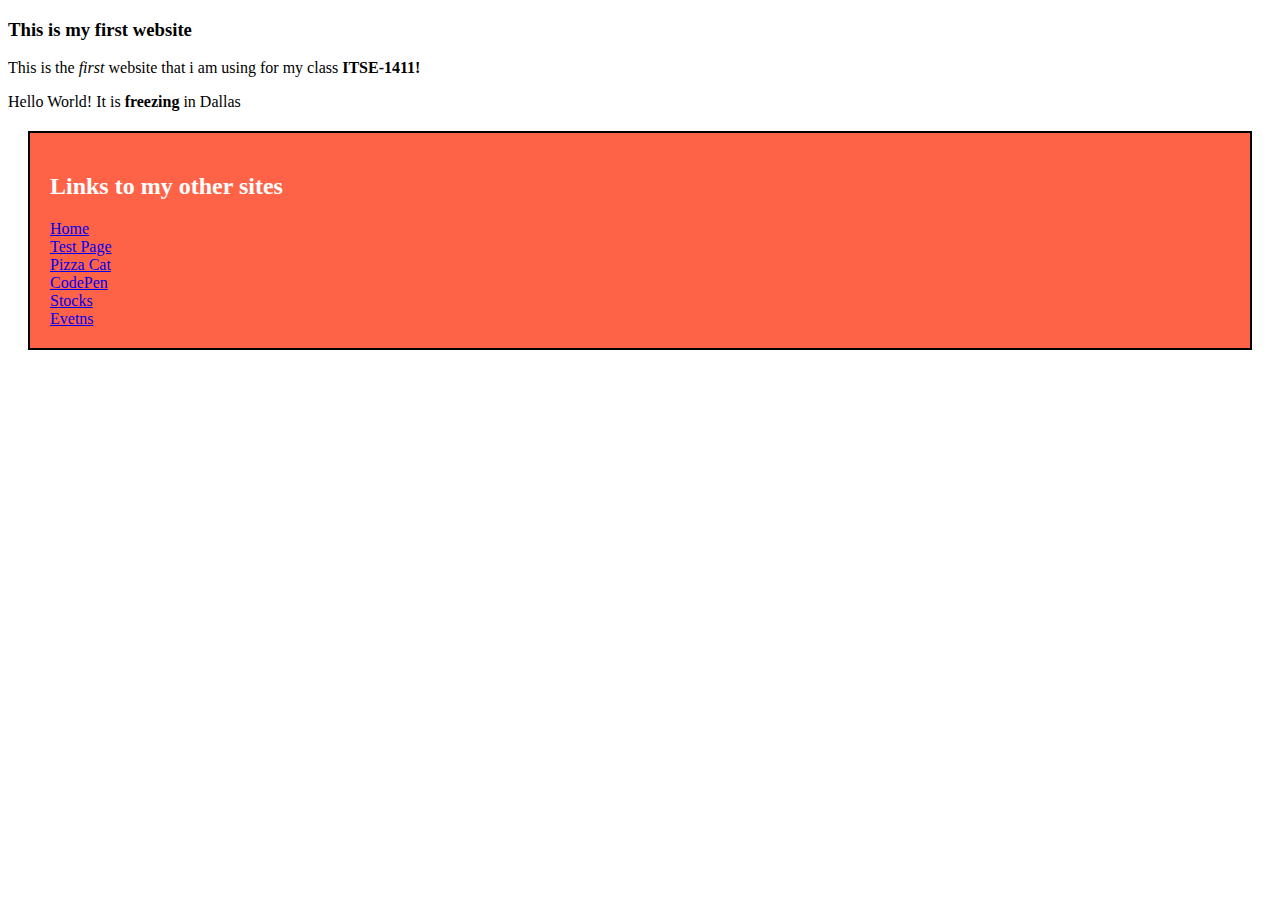
<file: index.html>
<!DOCTYPE html>
<html>
<head>
<style>
  footer {
  background-color: tomato;
  color: white;
  border: 2px solid black;
  margin: 20px;
  padding: 20px;
}
  </style>
</head>

<body>   
<h3> This is my first website</h3>
  <p> This is the <em>first</em> website that i am using for my class <b>ITSE-1411!</b></p>
  <p> Hello World! It is <b>freezing</b> in Dallas</p>
</body>

<footer>
  <h2>Links to my other sites</h2>
  <a href="https://deuskira.github.io/">Home</a><br>
  <a href="https://deuskira.github.io/week02/coding101.html">Test Page</a><br>
  <a href="https://deuskira.github.io/week02/index.html">Pizza Cat</a><br>
  <a href="https://codepen.io/your-work/">CodePen</a><br>
  <a href="https://deuskira.github.io/week05/StockVariables.html">Stocks</a><br>
  <a href="https://deuskira.github.io/week05/evetns.html">Evetns</a>
</footer> 
</html>
</file>
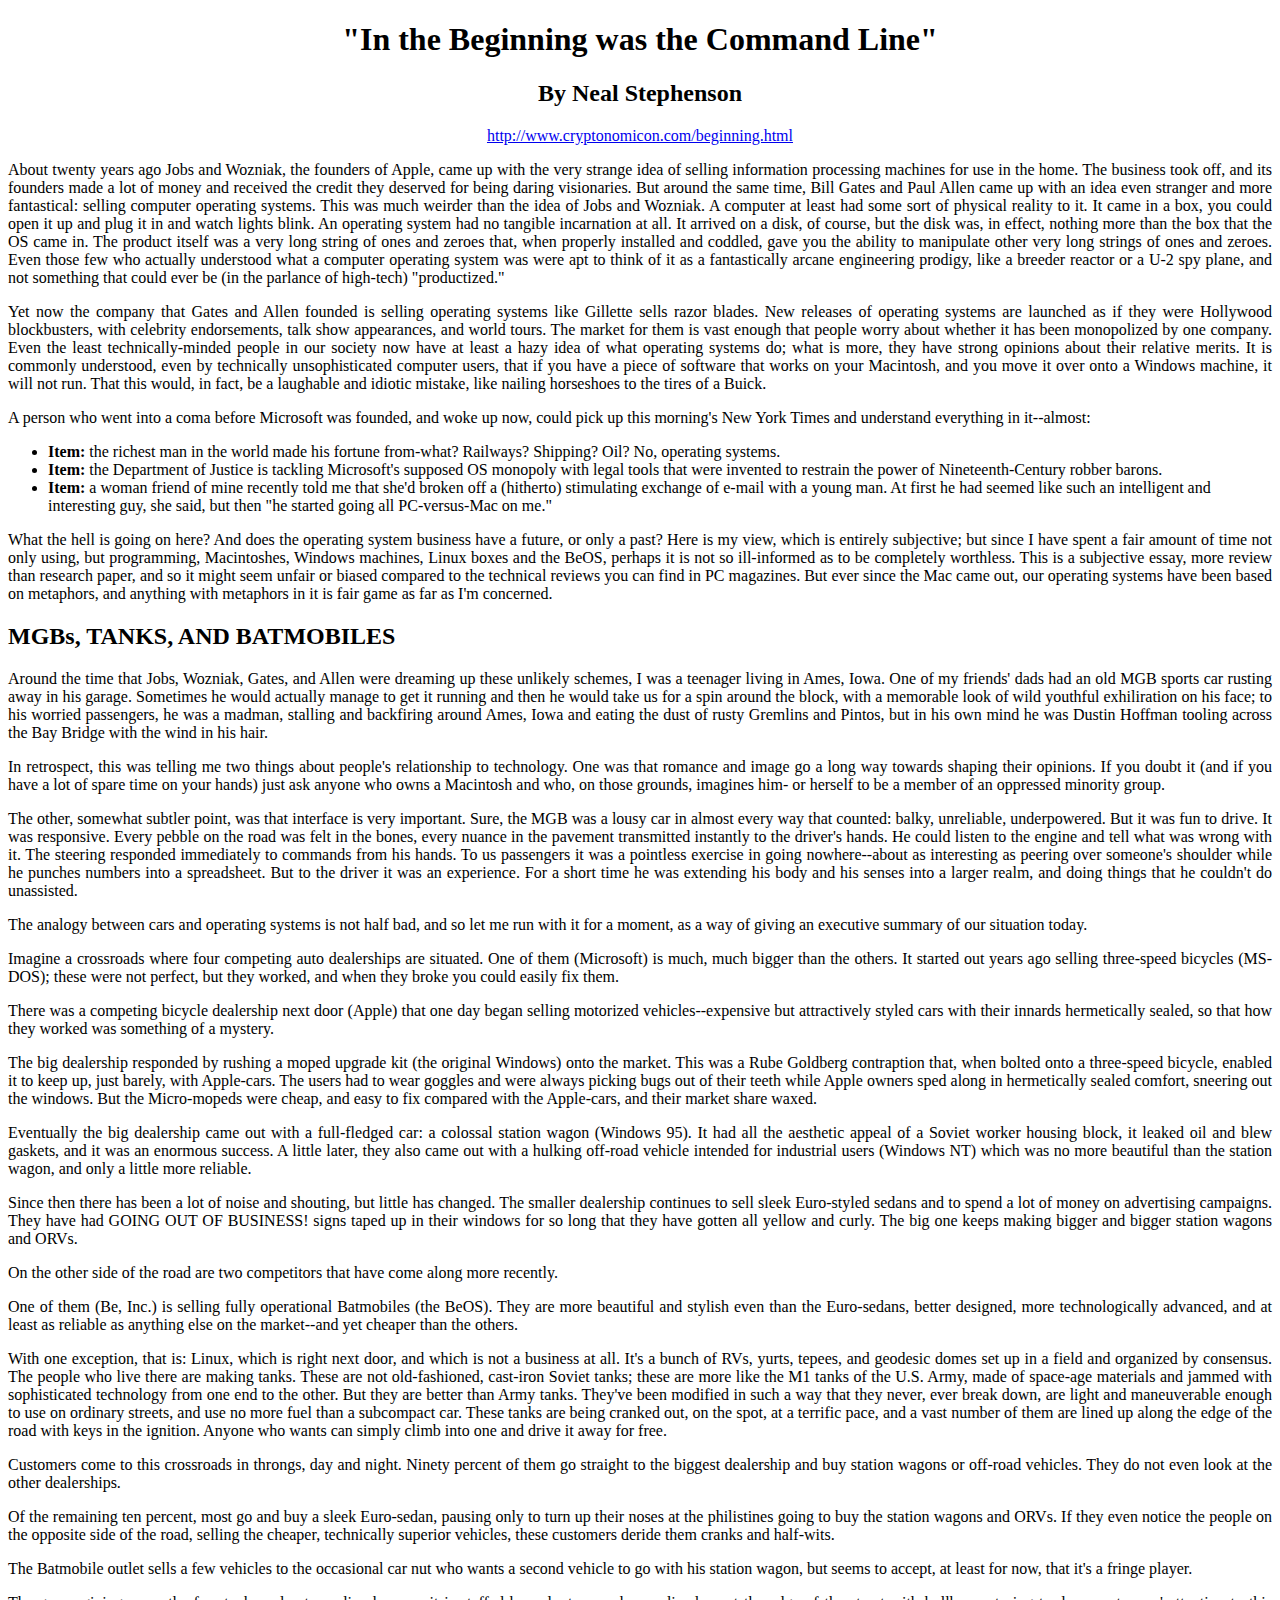
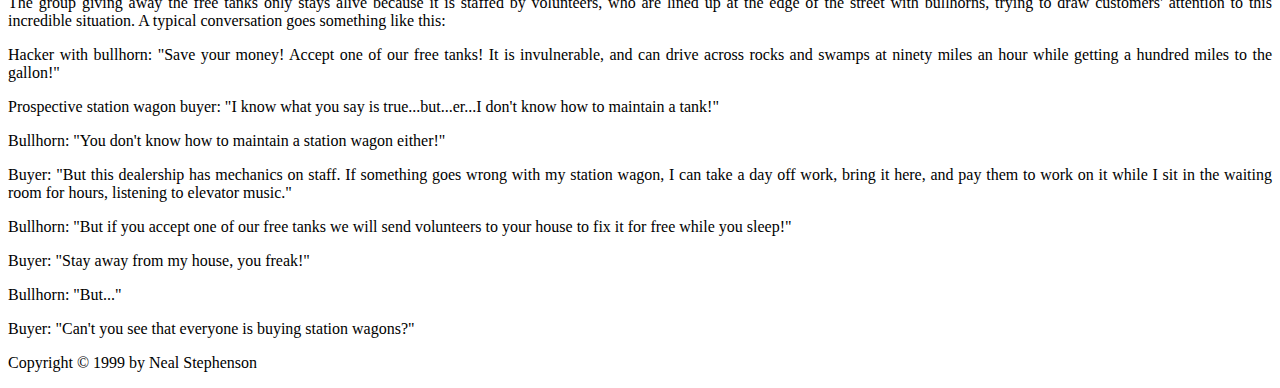
<file: weej01/index.html>
<!DOCTYPE html>
<html>
<head>
<style>

p{
  text-align: justify;
}
</style>
</head>
<body>
  
<center><h1>"In the Beginning was the Command Line"</h1>
<h2>By Neal Stephenson</h2></center>
  
<center><a href="http://www.cryptonomicon.com/beginning.html" target="_blank">http://www.cryptonomicon.com/beginning.html</a></center>

<p>About twenty years ago Jobs and Wozniak, the founders of Apple, came up with the very strange idea of selling information processing machines for use in the home. The business took off, and its founders made a lot of money and received the credit they deserved for being daring visionaries. But around the same time, Bill Gates and Paul Allen came up with an idea even stranger and more fantastical: selling computer operating systems. This was much weirder than the idea of Jobs and Wozniak. A computer at least had some sort of physical reality to it. It came in a box, you could open it up and plug it in and watch lights blink. An operating system had no tangible incarnation at all. It arrived on a disk, of course, but the disk was, in effect, nothing more than the box that the OS came in. The product itself was a very long string of ones and zeroes that, when properly installed and coddled, gave you the ability to manipulate other very long strings of ones and zeroes. Even those few who actually understood what a computer operating system was were apt to think of it as a fantastically arcane engineering prodigy, like a breeder reactor or a U-2 spy plane, and not something that could ever be (in the parlance of high-tech) "productized."</p>

<p>Yet now the company that Gates and Allen founded is selling operating systems like Gillette sells razor blades. New releases of operating systems are launched as if they were Hollywood blockbusters, with celebrity endorsements, talk show appearances, and world tours. The market for them is vast enough that people worry about whether it has been monopolized by one company. Even the least technically-minded people in our society now have at least a hazy idea of what operating systems do; what is more, they have strong opinions about their relative merits. It is commonly understood, even by technically unsophisticated computer users, that if you have a piece of software that works on your Macintosh, and you move it over onto a Windows machine, it will not run. That this would, in fact, be a laughable and idiotic mistake, like nailing horseshoes to the tires of a Buick.</p>

<p>A person who went into a coma before Microsoft was founded, and woke up now, could pick up this morning's New York Times and understand everything in it--almost:</p>

<ul><li><b>Item:</b> the richest man in the world made his fortune from-what? Railways? Shipping? Oil? No, operating systems.</li>
  
<li><b>Item:</b> the Department of Justice is tackling Microsoft's supposed OS monopoly with legal tools that were invented to restrain the power of Nineteenth-Century robber barons.</li>
  
<li><b>Item:</b> a woman friend of mine recently told me that she'd broken off a (hitherto) stimulating exchange of e-mail with a young man. At first he had seemed like such an intelligent and interesting guy, she said, but then "he started going all PC-versus-Mac on me."</li></ul>
<p>What the hell is going on here? And does the operating system business have a future, or only a past? Here is my view, which is entirely subjective; but since I have spent a fair amount of time not only using, but programming, Macintoshes, Windows machines, Linux boxes and the BeOS, perhaps it is not so ill-informed as to be completely worthless. This is a subjective essay, more review than research paper, and so it might seem unfair or biased compared to the technical reviews you can find in PC magazines. But ever since the Mac came out, our operating systems have been based on metaphors, and anything with metaphors in it is fair game as far as I'm concerned.</p>

<h2>MGBs, TANKS, AND BATMOBILES</h2>

<p>Around the time that Jobs, Wozniak, Gates, and Allen were dreaming up these unlikely schemes, I was a teenager living in Ames, Iowa. One of my friends' dads had an old MGB sports car rusting away in his garage. Sometimes he would actually manage to get it running and then he would take us for a spin around the block, with a memorable look of wild youthful exhiliration on his face; to his worried passengers, he was a madman, stalling and backfiring around Ames, Iowa and eating the dust of rusty Gremlins and Pintos, but in his own mind he was Dustin Hoffman tooling across the Bay Bridge with the wind in his hair.</p>

<p>In retrospect, this was telling me two things about people's relationship to technology. One was that romance and image go a long way towards shaping their opinions. If you doubt it (and if you have a lot of spare time on your hands) just ask anyone who owns a Macintosh and who, on those grounds, imagines him- or herself to be a member of an oppressed minority group.</p>

<p>The other, somewhat subtler point, was that interface is very important. Sure, the MGB was a lousy car in almost every way that counted: balky, unreliable, underpowered. But it was fun to drive. It was responsive. Every pebble on the road was felt in the bones, every nuance in the pavement transmitted instantly to the driver's hands. He could listen to the engine and tell what was wrong with it. The steering responded immediately to commands from his hands. To us passengers it was a pointless exercise in going nowhere--about as interesting as peering over someone's shoulder while he punches numbers into a spreadsheet. But to the driver it was an experience. For a short time he was extending his body and his senses into a larger realm, and doing things that he couldn't do unassisted.</p>

<p>The analogy between cars and operating systems is not half bad, and so let me run with it for a moment, as a way of giving an executive summary of our situation today.</p>

<p>Imagine a crossroads where four competing auto dealerships are situated. One of them (Microsoft) is much, much bigger than the others. It started out years ago selling three-speed bicycles (MS-DOS); these were not perfect, but they worked, and when they broke you could easily fix them.</p>

<p>There was a competing bicycle dealership next door (Apple) that one day began selling motorized vehicles--expensive but attractively styled cars with their innards hermetically sealed, so that how they worked was something of a mystery.</p>

<p>The big dealership responded by rushing a moped upgrade kit (the original Windows) onto the market. This was a Rube Goldberg contraption that, when bolted onto a three-speed bicycle, enabled it to keep up, just barely, with Apple-cars. The users had to wear goggles and were always picking bugs out of their teeth while Apple owners sped along in hermetically sealed comfort, sneering out the windows. But the Micro-mopeds were cheap, and easy to fix compared with the Apple-cars, and their market share waxed.</p>

<p>Eventually the big dealership came out with a full-fledged car: a colossal station wagon (Windows 95). It had all the aesthetic appeal of a Soviet worker housing block, it leaked oil and blew gaskets, and it was an enormous success. A little later, they also came out with a hulking off-road vehicle intended for industrial users (Windows NT) which was no more beautiful than the station wagon, and only a little more reliable.</p>

<p>Since then there has been a lot of noise and shouting, but little has changed. The smaller dealership continues to sell sleek Euro-styled sedans and to spend a lot of money on advertising campaigns. They have had GOING OUT OF BUSINESS! signs taped up in their windows for so long that they have gotten all yellow and curly. The big one keeps making bigger and bigger station wagons and ORVs.</p>

<p>On the other side of the road are two competitors that have come along more recently.</p>

<p>One of them (Be, Inc.) is selling fully operational Batmobiles (the BeOS). They are more beautiful and stylish even than the Euro-sedans, better designed, more technologically advanced, and at least as reliable as anything else on the market--and yet cheaper than the others.</p>

<p>With one exception, that is: Linux, which is right next door, and which is not a business at all. It's a bunch of RVs, yurts, tepees, and geodesic domes set up in a field and organized by consensus. The people who live there are making tanks. These are not old-fashioned, cast-iron Soviet tanks; these are more like the M1 tanks of the U.S. Army, made of space-age materials and jammed with sophisticated technology from one end to the other. But they are better than Army tanks. They've been modified in such a way that they never, ever break down, are light and maneuverable enough to use on ordinary streets, and use no more fuel than a subcompact car. These tanks are being cranked out, on the spot, at a terrific pace, and a vast number of them are lined up along the edge of the road with keys in the ignition. Anyone who wants can simply climb into one and drive it away for free.</p>

<p>Customers come to this crossroads in throngs, day and night. Ninety percent of them go straight to the biggest dealership and buy station wagons or off-road vehicles. They do not even look at the other dealerships.</p>

<p>Of the remaining ten percent, most go and buy a sleek Euro-sedan, pausing only to turn up their noses at the philistines going to buy the station wagons and ORVs. If they even notice the people on the opposite side of the road, selling the cheaper, technically superior vehicles, these customers deride them cranks and half-wits.</p>

<p>The Batmobile outlet sells a few vehicles to the occasional car nut who wants a second vehicle to go with his station wagon, but seems to accept, at least for now, that it's a fringe player.</p>

<p>The group giving away the free tanks only stays alive because it is staffed by volunteers, who are lined up at the edge of the street with bullhorns, trying to draw customers' attention to this incredible situation. A typical conversation goes something like this:</p>

<p>Hacker with bullhorn: "Save your money! Accept one of our free tanks! It is invulnerable, and can drive across rocks and swamps at ninety miles an hour while getting a hundred miles to the gallon!"</p>

<p>Prospective station wagon buyer: "I know what you say is true...but...er...I don't know how to maintain a tank!"</p>

<p>Bullhorn: "You don't know how to maintain a station wagon either!"</p>

<p>Buyer: "But this dealership has mechanics on staff. If something goes wrong with my station wagon, I can take a day off work, bring it here, and pay them to work on it while I sit in the waiting room for hours, listening to elevator music."</p>

<p>Bullhorn: "But if you accept one of our free tanks we will send volunteers to your house to fix it for free while you sleep!"</p>

<p>Buyer: "Stay away from my house, you freak!"</p>

<p>Bullhorn: "But..."</p>

<p>Buyer: "Can't you see that everyone is buying station wagons?"</p>

<p>Copyright © 1999 by Neal Stephenson</p>

</DOCTYPE>
</html>
</body>
</file>
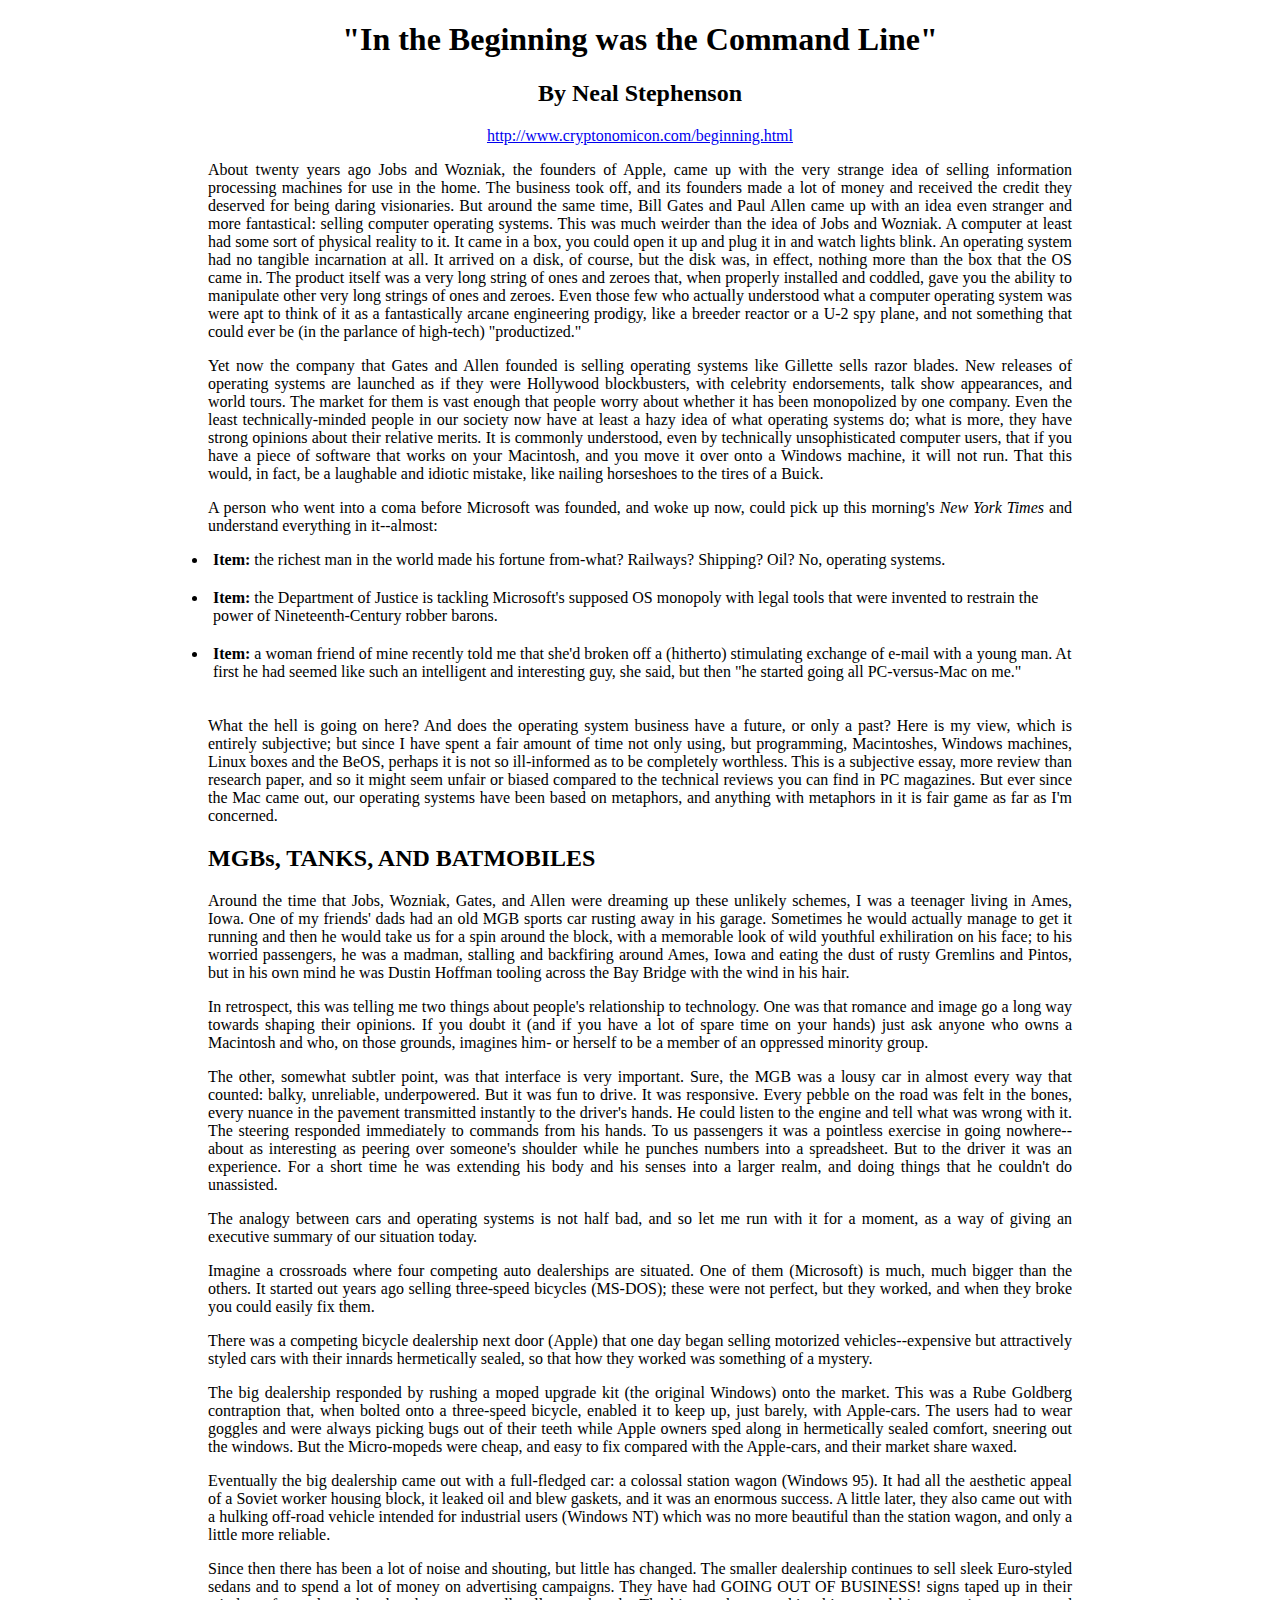
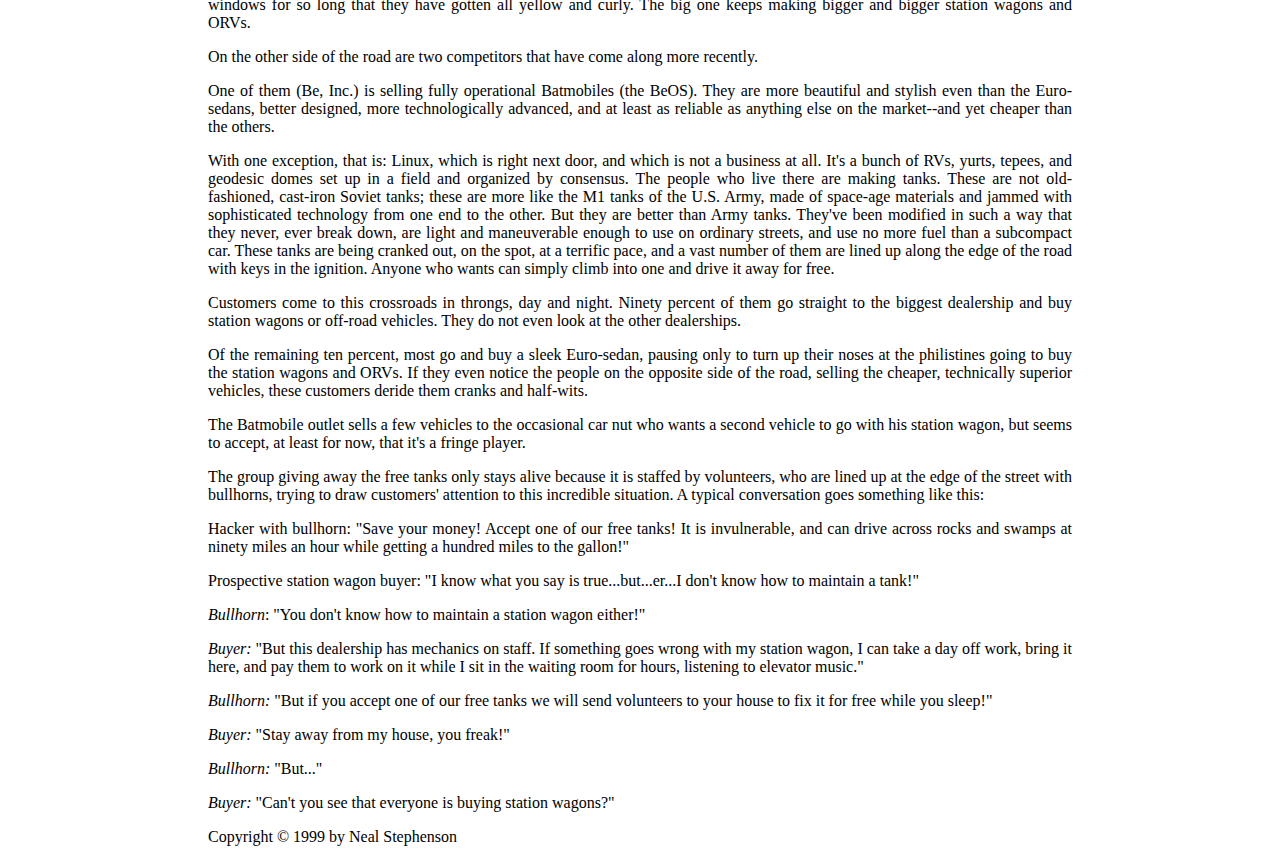
<file: week01/index.html>
<!DOCTYPE html>
<html>
<head>
<style>

p {
  text-align: justify;
}
  
p {
  padding-right: 200px;
  padding-left: 200px;
}
  
h1  {
  padding-right: 200px;
  padding-left: 200px;
}
  
h2  {
  padding-right: 200px;
  padding-left: 200px;
}

li  {
  padding-left: 5px;
  padding-bottom: 20px;

}
  
  ul  {
  padding-left: 200px;
  padding-right: 200px;
}
  
</style>
</head>
<body>

<center><h1>"In the Beginning was the Command Line"</h1>
<h2>By Neal Stephenson</h2></center>
  
<center><a href="http://www.cryptonomicon.com/beginning.html" target="_blank">http://www.cryptonomicon.com/beginning.html</a></center>

<p>About twenty years ago Jobs and Wozniak, the founders of Apple, came up with the very strange idea of selling information processing machines for use in the home. The business took off, and its founders made a lot of money and received the credit they deserved for being daring visionaries. But around the same time, Bill Gates and Paul Allen came up with an idea even stranger and more fantastical: selling computer operating systems. This was much weirder than the idea of Jobs and Wozniak. A computer at least had some sort of physical reality to it. It came in a box, you could open it up and plug it in and watch lights blink. An operating system had no tangible incarnation at all. It arrived on a disk, of course, but the disk was, in effect, nothing more than the box that the OS came in. The product itself was a very long string of ones and zeroes that, when properly installed and coddled, gave you the ability to manipulate other very long strings of ones and zeroes. Even those few who actually understood what a computer operating system was were apt to think of it as a fantastically arcane engineering prodigy, like a breeder reactor or a U-2 spy plane, and not something that could ever be (in the parlance of high-tech) "productized."</p>

<p>Yet now the company that Gates and Allen founded is selling operating systems like Gillette sells razor blades. New releases of operating systems are launched as if they were Hollywood blockbusters, with celebrity endorsements, talk show appearances, and world tours. The market for them is vast enough that people worry about whether it has been monopolized by one company. Even the least technically-minded people in our society now have at least a hazy idea of what operating systems do; what is more, they have strong opinions about their relative merits. It is commonly understood, even by technically unsophisticated computer users, that if you have a piece of software that works on your Macintosh, and you move it over onto a Windows machine, it will not run. That this would, in fact, be a laughable and idiotic mistake, like nailing horseshoes to the tires of a Buick.</p>

<p>A person who went into a coma before Microsoft was founded, and woke up now, could pick up this morning's <I>New York Times</I> and understand everything in it--almost:</p>

<ul><li><b>Item:</b> the richest man in the world made his fortune from-what? Railways? Shipping? Oil? No, operating systems.</li>
  
<li><b>Item:</b> the Department of Justice is tackling Microsoft's supposed OS monopoly with legal tools that were invented to restrain the power of Nineteenth-Century robber barons.</li>
  
<li><b>Item:</b> a woman friend of mine recently told me that she'd broken off a (hitherto) stimulating exchange of e-mail with a young man. At first he had seemed like such an intelligent and interesting guy, she said, but then "he started going all PC-versus-Mac on me."</li></ul>
<p>What the hell is going on here? And does the operating system business have a future, or only a past? Here is my view, which is entirely subjective; but since I have spent a fair amount of time not only using, but programming, Macintoshes, Windows machines, Linux boxes and the BeOS, perhaps it is not so ill-informed as to be completely worthless. This is a subjective essay, more review than research paper, and so it might seem unfair or biased compared to the technical reviews you can find in PC magazines. But ever since the Mac came out, our operating systems have been based on metaphors, and anything with metaphors in it is fair game as far as I'm concerned.</p>

<h2>MGBs, TANKS, AND BATMOBILES</h2>

<p>Around the time that Jobs, Wozniak, Gates, and Allen were dreaming up these unlikely schemes, I was a teenager living in Ames, Iowa. One of my friends' dads had an old MGB sports car rusting away in his garage. Sometimes he would actually manage to get it running and then he would take us for a spin around the block, with a memorable look of wild youthful exhiliration on his face; to his worried passengers, he was a madman, stalling and backfiring around Ames, Iowa and eating the dust of rusty Gremlins and Pintos, but in his own mind he was Dustin Hoffman tooling across the Bay Bridge with the wind in his hair.</p>

<p>In retrospect, this was telling me two things about people's relationship to technology. One was that romance and image go a long way towards shaping their opinions. If you doubt it (and if you have a lot of spare time on your hands) just ask anyone who owns a Macintosh and who, on those grounds, imagines him- or herself to be a member of an oppressed minority group.</p>

<p>The other, somewhat subtler point, was that interface is very important. Sure, the MGB was a lousy car in almost every way that counted: balky, unreliable, underpowered. But it was fun to drive. It was responsive. Every pebble on the road was felt in the bones, every nuance in the pavement transmitted instantly to the driver's hands. He could listen to the engine and tell what was wrong with it. The steering responded immediately to commands from his hands. To us passengers it was a pointless exercise in going nowhere--about as interesting as peering over someone's shoulder while he punches numbers into a spreadsheet. But to the driver it was an experience. For a short time he was extending his body and his senses into a larger realm, and doing things that he couldn't do unassisted.</p>

<p>The analogy between cars and operating systems is not half bad, and so let me run with it for a moment, as a way of giving an executive summary of our situation today.</p>

<p>Imagine a crossroads where four competing auto dealerships are situated. One of them (Microsoft) is much, much bigger than the others. It started out years ago selling three-speed bicycles (MS-DOS); these were not perfect, but they worked, and when they broke you could easily fix them.</p>

<p>There was a competing bicycle dealership next door (Apple) that one day began selling motorized vehicles--expensive but attractively styled cars with their innards hermetically sealed, so that how they worked was something of a mystery.</p>

<p>The big dealership responded by rushing a moped upgrade kit (the original Windows) onto the market. This was a Rube Goldberg contraption that, when bolted onto a three-speed bicycle, enabled it to keep up, just barely, with Apple-cars. The users had to wear goggles and were always picking bugs out of their teeth while Apple owners sped along in hermetically sealed comfort, sneering out the windows. But the Micro-mopeds were cheap, and easy to fix compared with the Apple-cars, and their market share waxed.</p>

<p>Eventually the big dealership came out with a full-fledged car: a colossal station wagon (Windows 95). It had all the aesthetic appeal of a Soviet worker housing block, it leaked oil and blew gaskets, and it was an enormous success. A little later, they also came out with a hulking off-road vehicle intended for industrial users (Windows NT) which was no more beautiful than the station wagon, and only a little more reliable.</p>

<p>Since then there has been a lot of noise and shouting, but little has changed. The smaller dealership continues to sell sleek Euro-styled sedans and to spend a lot of money on advertising campaigns. They have had GOING OUT OF BUSINESS! signs taped up in their windows for so long that they have gotten all yellow and curly. The big one keeps making bigger and bigger station wagons and ORVs.</p>

<p>On the other side of the road are two competitors that have come along more recently.</p>

<p>One of them (Be, Inc.) is selling fully operational Batmobiles (the BeOS). They are more beautiful and stylish even than the Euro-sedans, better designed, more technologically advanced, and at least as reliable as anything else on the market--and yet cheaper than the others.</p>

<p>With one exception, that is: Linux, which is right next door, and which is not a business at all. It's a bunch of RVs, yurts, tepees, and geodesic domes set up in a field and organized by consensus. The people who live there are making tanks. These are not old-fashioned, cast-iron Soviet tanks; these are more like the M1 tanks of the U.S. Army, made of space-age materials and jammed with sophisticated technology from one end to the other. But they are better than Army tanks. They've been modified in such a way that they never, ever break down, are light and maneuverable enough to use on ordinary streets, and use no more fuel than a subcompact car. These tanks are being cranked out, on the spot, at a terrific pace, and a vast number of them are lined up along the edge of the road with keys in the ignition. Anyone who wants can simply climb into one and drive it away for free.</p>

<p>Customers come to this crossroads in throngs, day and night. Ninety percent of them go straight to the biggest dealership and buy station wagons or off-road vehicles. They do not even look at the other dealerships.</p>

<p>Of the remaining ten percent, most go and buy a sleek Euro-sedan, pausing only to turn up their noses at the philistines going to buy the station wagons and ORVs. If they even notice the people on the opposite side of the road, selling the cheaper, technically superior vehicles, these customers deride them cranks and half-wits.</p>

<p>The Batmobile outlet sells a few vehicles to the occasional car nut who wants a second vehicle to go with his station wagon, but seems to accept, at least for now, that it's a fringe player.</p>

<p>The group giving away the free tanks only stays alive because it is staffed by volunteers, who are lined up at the edge of the street with bullhorns, trying to draw customers' attention to this incredible situation. A typical conversation goes something like this:</p>

<p>Hacker with bullhorn: "Save your money! Accept one of our free tanks! It is invulnerable, and can drive across rocks and swamps at ninety miles an hour while getting a hundred miles to the gallon!"</p>

<p>Prospective station wagon buyer: "I know what you say is true...but...er...I don't know how to maintain a tank!"</p>

  <p><I>Bullhorn</I>: "You don't know how to maintain a station wagon either!"</P>

<p><I>Buyer:</I> "But this dealership has mechanics on staff. If something goes wrong with my station wagon, I can take a day off work, bring it here, and pay them to work on it while I sit in the waiting room for hours, listening to elevator music."</p>

<p><I>Bullhorn:</I> "But if you accept one of our free tanks we will send volunteers to your house to fix it for free while you sleep!"</p>

<p><I>Buyer:</I> "Stay away from my house, you freak!"</p>

<p><I>Bullhorn:</I> "But..."</p>

<p><I>Buyer:</I> "Can't you see that everyone is buying station wagons?"</p>

<p>Copyright © 1999 by Neal Stephenson</p>

</DOCTYPE>
</html>
</body>
</file>
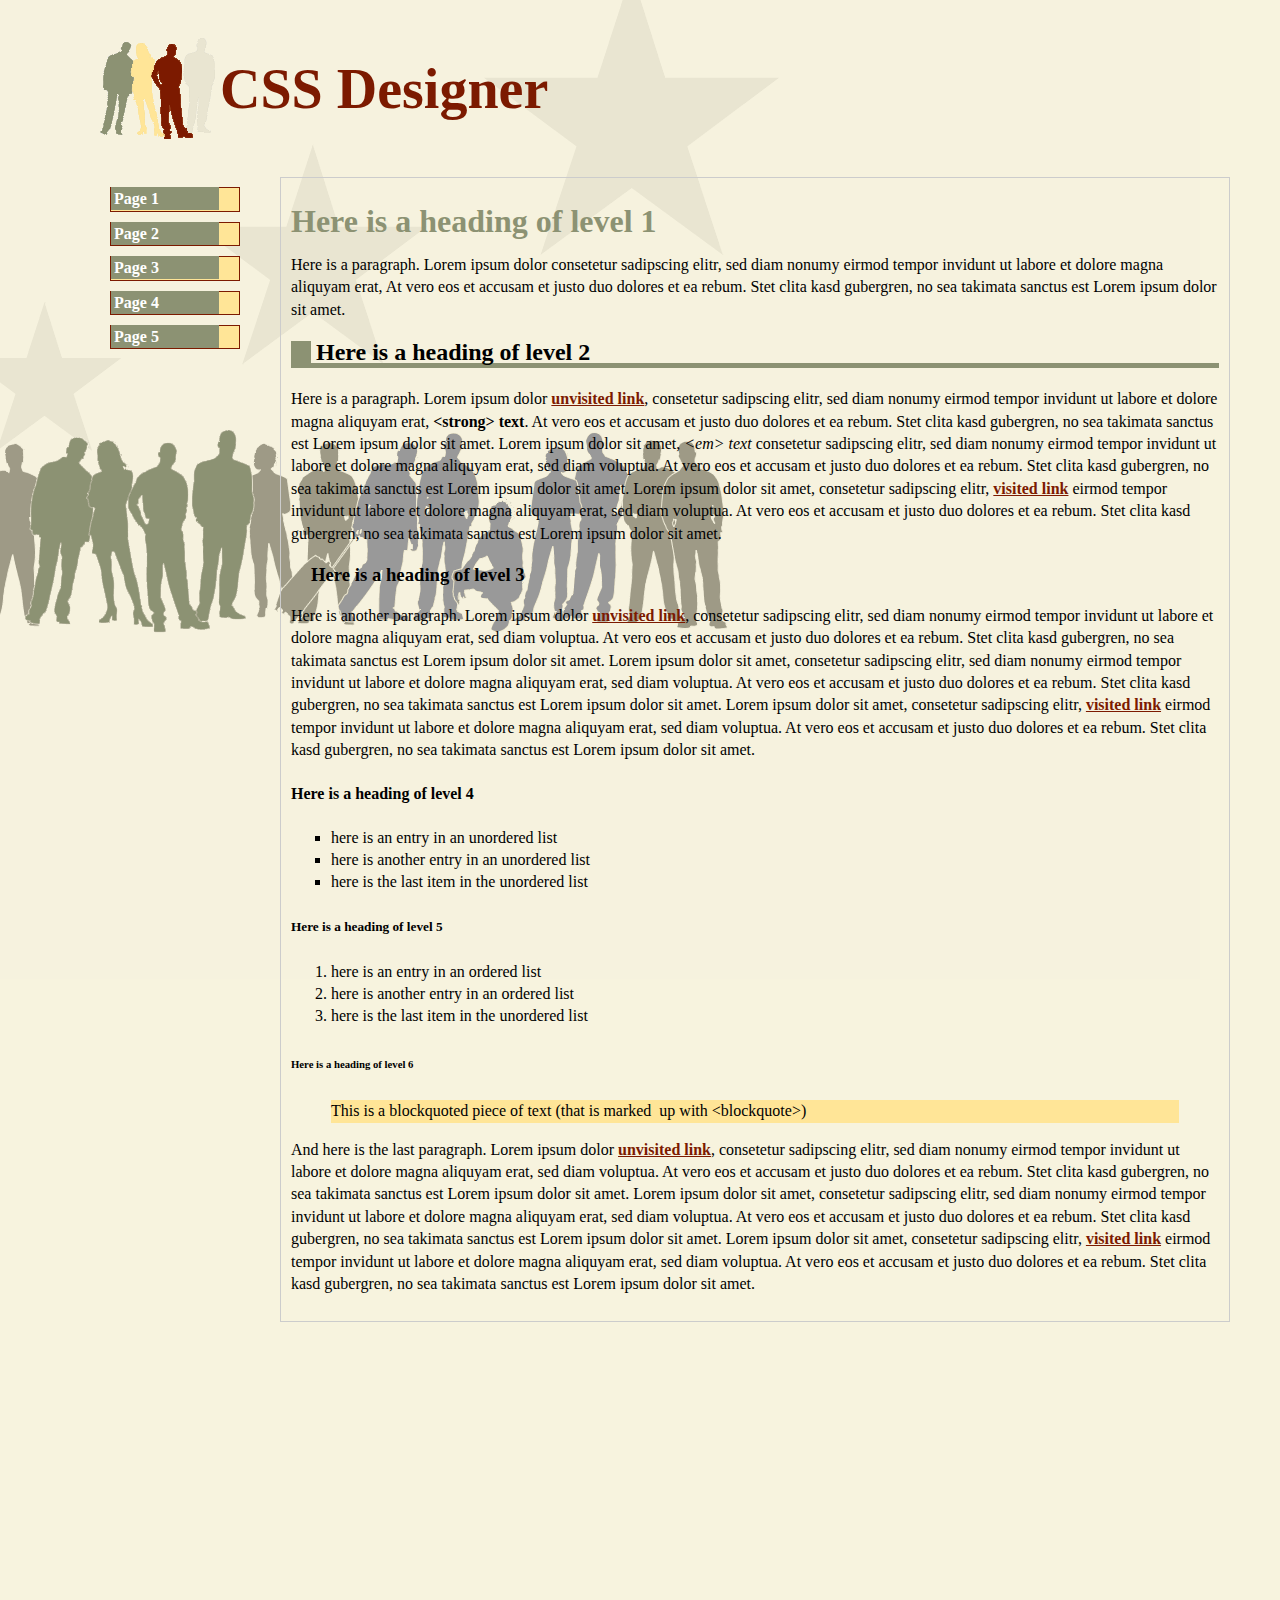
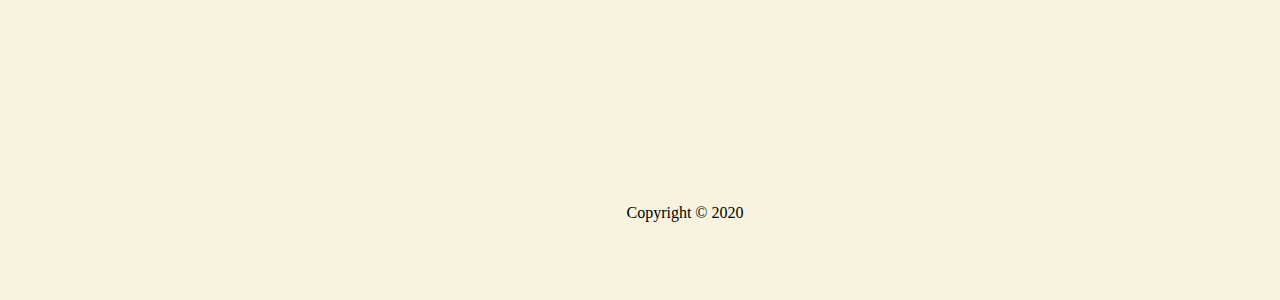
<file: week03/index.html>
<!doctype html>
<html>
   <head>
      <meta charset="utf-8">
      <title>CSS Designer</title>
      <link href="styles.css" rel="stylesheet" type="text/css" />
   </head>
   <body>
      <header>
         <h1>CSS Designer</h1>
      </header>
      <section id="container">
      <nav>
         <ul>
            <li><a href="#">Page 1</a></li>
            <li><a href="#">Page 2</a></li>
            <li><a href="#">Page 3</a></li>
            <li><a href="#">Page 4</a></li>
            <li><a href="#">Page 5</a></li>
         </ul>
      </nav>
      <article id="content">
         <h1>Here is a heading of level 1</h1>
         <p>Here is a paragraph. Lorem ipsum dolor consetetur sadipscing elitr,  sed diam nonumy eirmod tempor invidunt ut labore et dolore magna aliquyam erat,  At vero eos et accusam et justo duo dolores et ea rebum. Stet clita kasd gubergren, no sea takimata sanctus est Lorem ipsum dolor sit amet. </p>
         <h2>Here is a heading of level 2</h2>
         <p>Here is a paragraph. Lorem ipsum dolor <a href="unvisitedpage.html">unvisited link</a>, consetetur sadipscing elitr,  sed diam nonumy eirmod tempor invidunt ut labore et dolore magna aliquyam erat, <strong>&lt;strong&gt; text</strong>. At vero eos et accusam et justo duo dolores et ea rebum. Stet clita kasd gubergren, no sea takimata sanctus est Lorem ipsum dolor sit amet. Lorem ipsum dolor sit amet, <em>&lt;em&gt; text</em> consetetur sadipscing elitr,  sed diam nonumy eirmod tempor invidunt ut labore et dolore magna aliquyam erat, sed diam voluptua. At vero eos et accusam et justo duo dolores et ea rebum. Stet clita kasd gubergren, no sea takimata sanctus est Lorem ipsum dolor sit amet. Lorem ipsum dolor sit amet, consetetur sadipscing elitr, <a href="#">visited link</a> eirmod tempor invidunt ut labore et dolore magna aliquyam erat, sed diam voluptua. At vero eos et accusam et justo duo dolores et ea rebum. Stet clita kasd gubergren, no sea takimata sanctus est Lorem ipsum dolor sit amet.</p>
         <h3>Here is a heading of level 3</h3>
         <p>Here is another paragraph. Lorem ipsum dolor <a href="unvisitedpage.html">unvisited link</a>, consetetur sadipscing elitr,  sed diam nonumy eirmod tempor invidunt ut labore et dolore magna aliquyam erat, sed diam voluptua. At vero eos et accusam et justo duo dolores et ea rebum. Stet clita kasd gubergren, no sea takimata sanctus est Lorem ipsum dolor sit amet. Lorem ipsum dolor sit amet, consetetur sadipscing elitr,  sed diam nonumy eirmod tempor invidunt ut labore et dolore magna aliquyam erat, sed diam voluptua. At vero eos et accusam et justo duo dolores et ea rebum. Stet clita kasd gubergren, no sea takimata sanctus est Lorem ipsum dolor sit amet. Lorem ipsum dolor sit amet, consetetur sadipscing elitr, <a href="#">visited link</a> eirmod tempor invidunt ut labore et dolore magna aliquyam erat, sed diam voluptua. At vero eos et accusam et justo duo dolores et ea rebum. Stet clita kasd gubergren, no sea takimata sanctus est Lorem ipsum dolor sit amet.</p>
         <h4>Here is a heading of level 4</h4>
         <ul>
            <li>here is an entry in an unordered list</li>
            <li>here is another entry in an unordered list</li>
            <li>here is the last item in the unordered list</li>
         </ul>
         <h5>Here is a heading of level 5</h5>
         <ol>
            <li>here is an entry in an ordered list</li>
            <li>here is another entry in an ordered list</li>
            <li>here is the last item in the unordered list</li>
         </ol>
         <h6>Here is a heading of level 6</h6>
         <blockquote> This is a blockquoted piece of text (that is marked&nbsp; up with &lt;blockquote&gt;) </blockquote>
         <p>And here is the last paragraph. Lorem ipsum dolor <a href="unvisitedpage.html">unvisited link</a>, consetetur sadipscing elitr,  sed diam nonumy eirmod tempor invidunt ut labore et dolore magna aliquyam erat, sed diam voluptua. At vero eos et accusam et justo duo dolores et ea rebum. Stet clita kasd gubergren, no sea takimata sanctus est Lorem ipsum dolor sit amet. Lorem ipsum dolor sit amet, consetetur sadipscing elitr,  sed diam nonumy eirmod tempor invidunt ut labore et dolore magna aliquyam erat, sed diam voluptua. At vero eos et accusam et justo duo dolores et ea rebum. Stet clita kasd gubergren, no sea takimata sanctus est Lorem ipsum dolor sit amet. Lorem ipsum dolor sit amet, consetetur sadipscing elitr, <a href="#">visited link</a> eirmod tempor invidunt ut labore et dolore magna aliquyam erat, sed diam voluptua. At vero eos et accusam et justo duo dolores et ea rebum. Stet clita kasd gubergren, no sea takimata sanctus est Lorem ipsum dolor sit amet.</p>
      </article>
      </section>
      <footer>
         <ul>
            <li>Copyright &copy; 2020</li>
         </ul>
      </footer>
   </body>
</html>
</file>
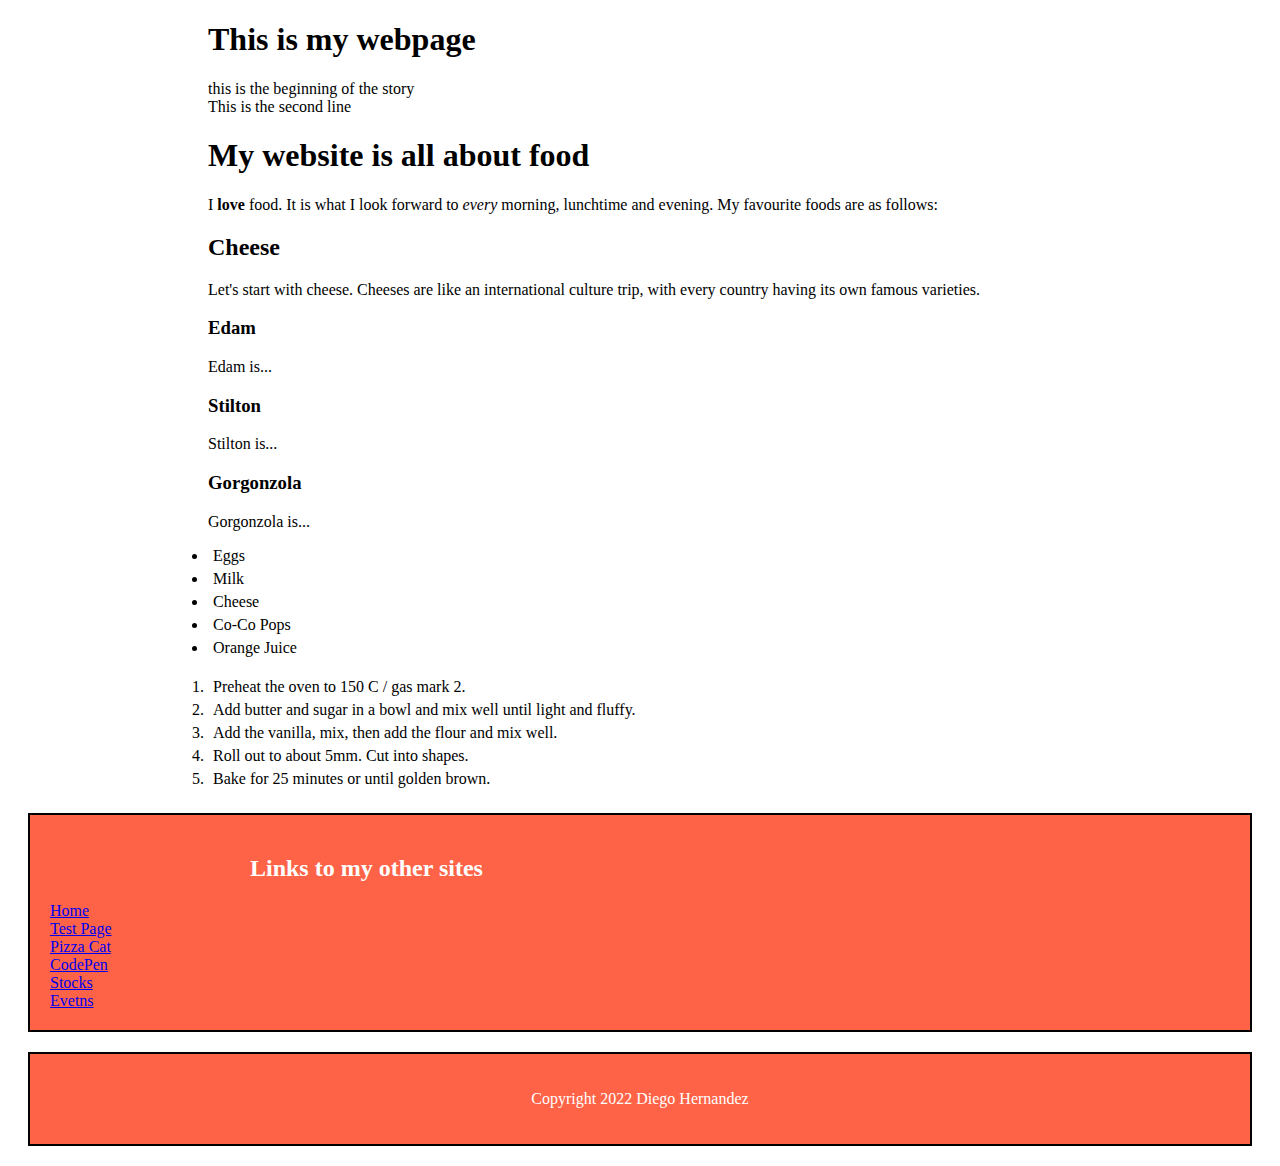
<file: week02/coding101.html>
<!DOCTYPE html>
<html lang="en_US">
<head>
<style>
    footer {
    background-color: tomato;
    color: white;
    border: 2px solid black;
    margin: 20px;
    padding: 20px;
    }
  
  <meta charset="UTF-8">
  <title>Week2</title>
  <link rel="stylesheet" type="text/css"
href="style.css">
  
p {
  text-align: justify;
}
  
p {
  padding-right: 200px;
  padding-bottom: 20x;
  padding-left: 200px;
}
  
h1 {
  padding-right: 200px;
  padding-left: 200px;
}
  
h2{
  padding-right: 200px;
  padding-left: 200px;
}
  
h3{
  padding-right: 200px;
  padding-left: 200px;
}

li  {
  padding-left: 5px;
  padding-bottom: 5px;
}
  
  ul  {
  padding-left: 200px;
  padding-right: 200px;
}
  
  ol {
  padding-left: 200px;
  padding-right: 200px;
}

</style>
</head>
<body>
  
<h1>This is my webpage</h1>
  <p>this is the beginning of the story<br>
  This is the second line</p>
  
<h1>My website is all about food</h1>

<p>I <strong>love</strong> food. It is what I look forward to <em>every</em> morning, lunchtime and evening. My favourite foods are as follows:</p>

<h2>Cheese</h2>

<p>Let's start with cheese. Cheeses are like an international culture trip, with every country having its own famous varieties.</p>

<h3>Edam</h3>

<p>Edam is...</p>

<h3>Stilton</h3>

<p>Stilton is...</p>

<h3>Gorgonzola</h3>

<p>Gorgonzola is...</p>
  <ul>
  <li>Eggs</li>
  <li>Milk</li>
  <li>Cheese</li>
  <li>Co-Co Pops</li>
  <li>Orange Juice</li>
</ul>
  
  <ol>
  <li>Preheat the oven to 150 C / gas mark 2.</li>
  <li>Add butter and sugar in a bowl and mix well until 
    light and fluffy.</li>
  <li>Add the vanilla, mix, then add the flour and mix well.</li>
  <li>Roll out to about 5mm. Cut into shapes.</li>
  <li>Bake for 25 minutes or until golden brown.</li>
</ol>
  
<footer>
    <h2>Links to my other sites</h2>
    <a href="https://deuskira.github.io/">Home</a><br>
    <a href="https://deuskira.github.io/week02/coding101.html">Test Page</a><br>
    <a href="https://deuskira.github.io/week02/index.html">Pizza Cat</a><br>
    <a href="https://codepen.io/your-work/">CodePen</a><br>
    <a href="https://deuskira.github.io/week05/StockVariables.html">Stocks</a><br>
    <a href="https://deuskira.github.io/week05/evetns.html">Evetns</a>
</footer>

<footer style="text-align: center;">
  <p>Copyright 2022 Diego Hernandez</p>
  </footer>
</body>
</html>
</file>
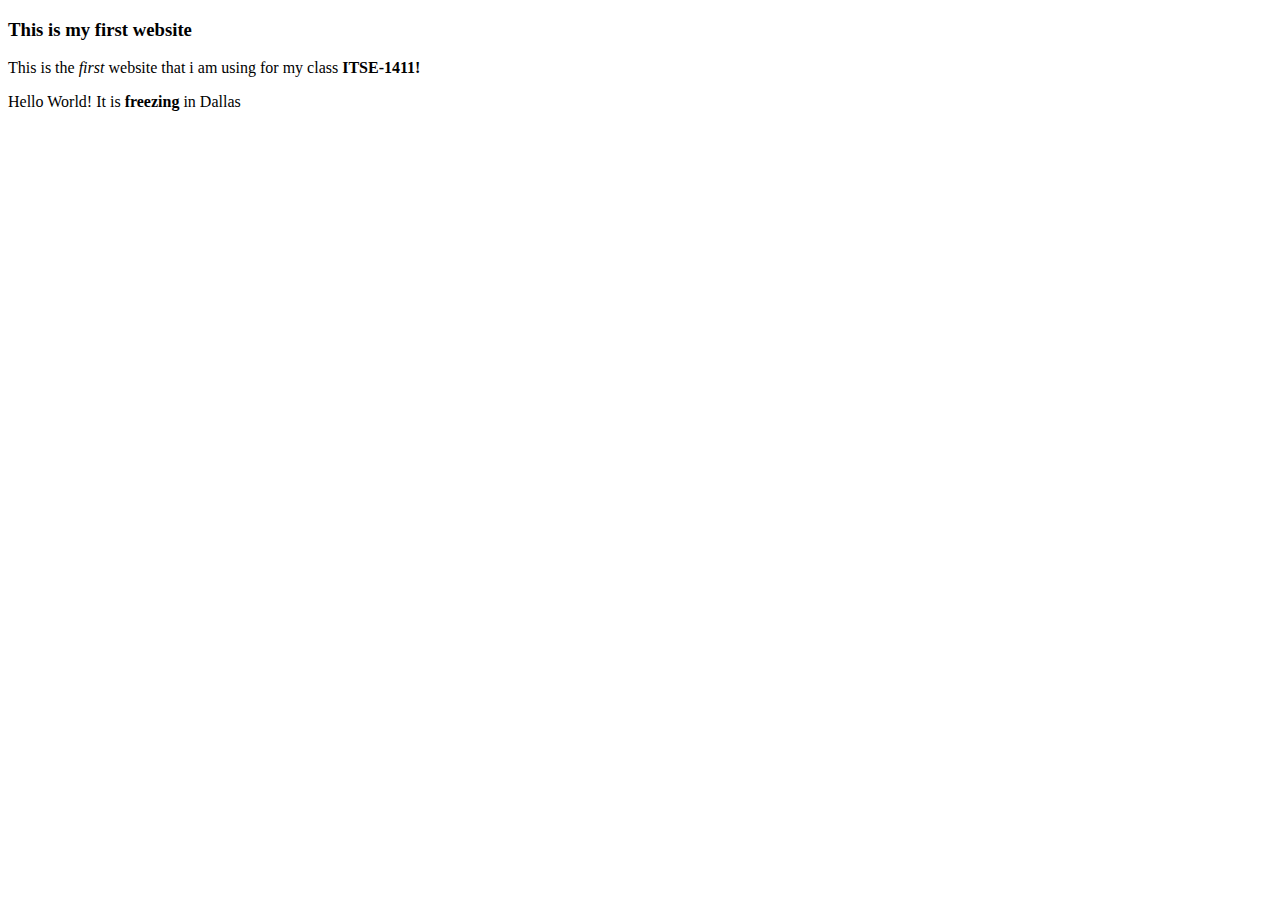
<file: week02/index copy.html>
<!DOCTYPE html>
<html>
<body>
    
<h3> This is my first website</h3>
  <p> This is the <em>first</em> website that i am using for my class <b>ITSE-1411!</b></p>
  <p> Hello World! It is <b>freezing</b> in Dallas</p>
</body>
</html>
</file>
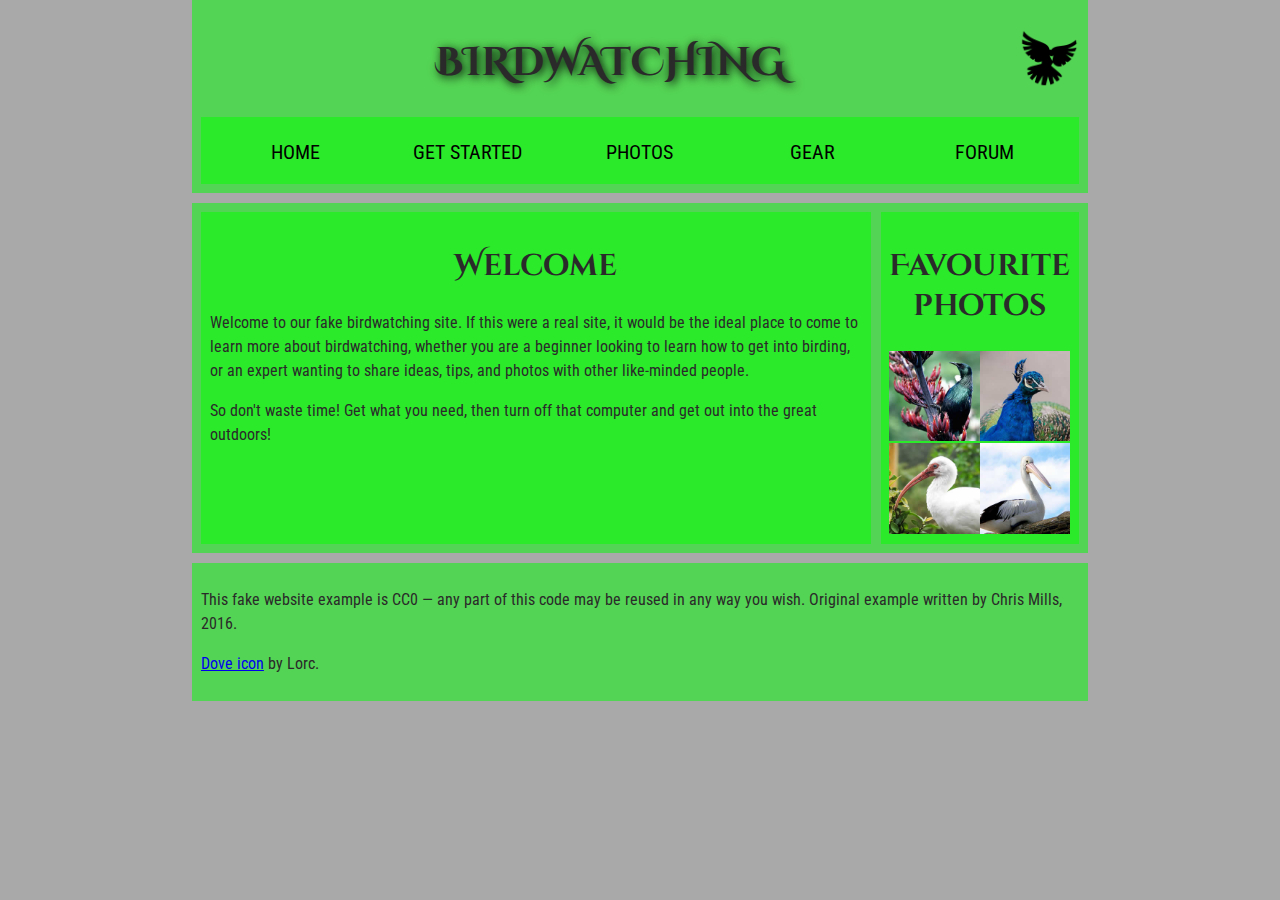
<file: week04/birds.html>
<!DOCTYPE html>
<html>
  <head>
    <meta charset="utf-8">
    <title>Birdwatching</title>
    <link href="https://fonts.googleapis.com/css?family=Roboto+Condensed:300|Cinzel+Decorative:700" rel="stylesheet">
    <link rel="stylesheet" href="style.css">
    <!--[if lt IE 9]>
      <script src="//html5shiv.googlecode.com/svn/trunk/html5.js"></script>
    <![endif]-->
  </head>

  <body>
  <header>
      <h1>Birdwatching</h1>
      <img src="dove.png" alt="a simple dove logo">
      <nav>
      <ul>
      <li><span>Home</span></li>
      <li><a href="#">Get started</a></li>
      <li><a href="#">Photos</a></li>
      <li><a href="#">Gear</a></li>
      <li><a href="#">Forum</a></li>
    </ul>
    </nav>
  </header>

  <main>
    <article>
      <h2>Welcome</h2>

      <p>Welcome to our fake birdwatching site. If this were a real site, it would be the ideal place to come to learn more about birdwatching, whether you are a beginner looking to learn how to get into birding, or an expert wanting to share ideas, tips, and photos with other like-minded people.</p>

      <p>So don't waste time! Get what you need, then turn off that computer and get out into the great outdoors!</p>
    </article>
    
    <aside>
      <h2>Favourite photos</h2>
      <a href="favorite-1.jpg"><img src="favorite-1_th.jpg" alt="Small black bird, black claws, long black slender beak, links to larger version of the image"></a>
      <a href="favorite-2.jpg"><img src="favorite-2_th.jpg" alt="Top half of a pretty bird with bright blue plumage on neck, light colored beak, blue headdress, links to larger version of the image"></a>
      <a href="favorite-3.jpg"><img src="favorite-3_th.jpg" alt="Top half of a large bird with white plumage, very long curved narrow light colored break, links to larger version of the image"></a>
      <a href="favorite-4.jpg"><img src="favorite-4_th.jpg" alt="Large bird, mostly white plumage with black plumage on back and rear, long straight white beak, links to larger version of the image"></a>
    </aside>
  </main>

    <footer>
    <p>This fake website example is CC0 — any part of this code may be reused in any way you wish. Original example written by Chris Mills, 2016.</p>
    <p><a href="http://game-icons.net/lorc/originals/dove.html">Dove icon</a> by Lorc.</p>
  </footer>
  </body>
</html>
</file>
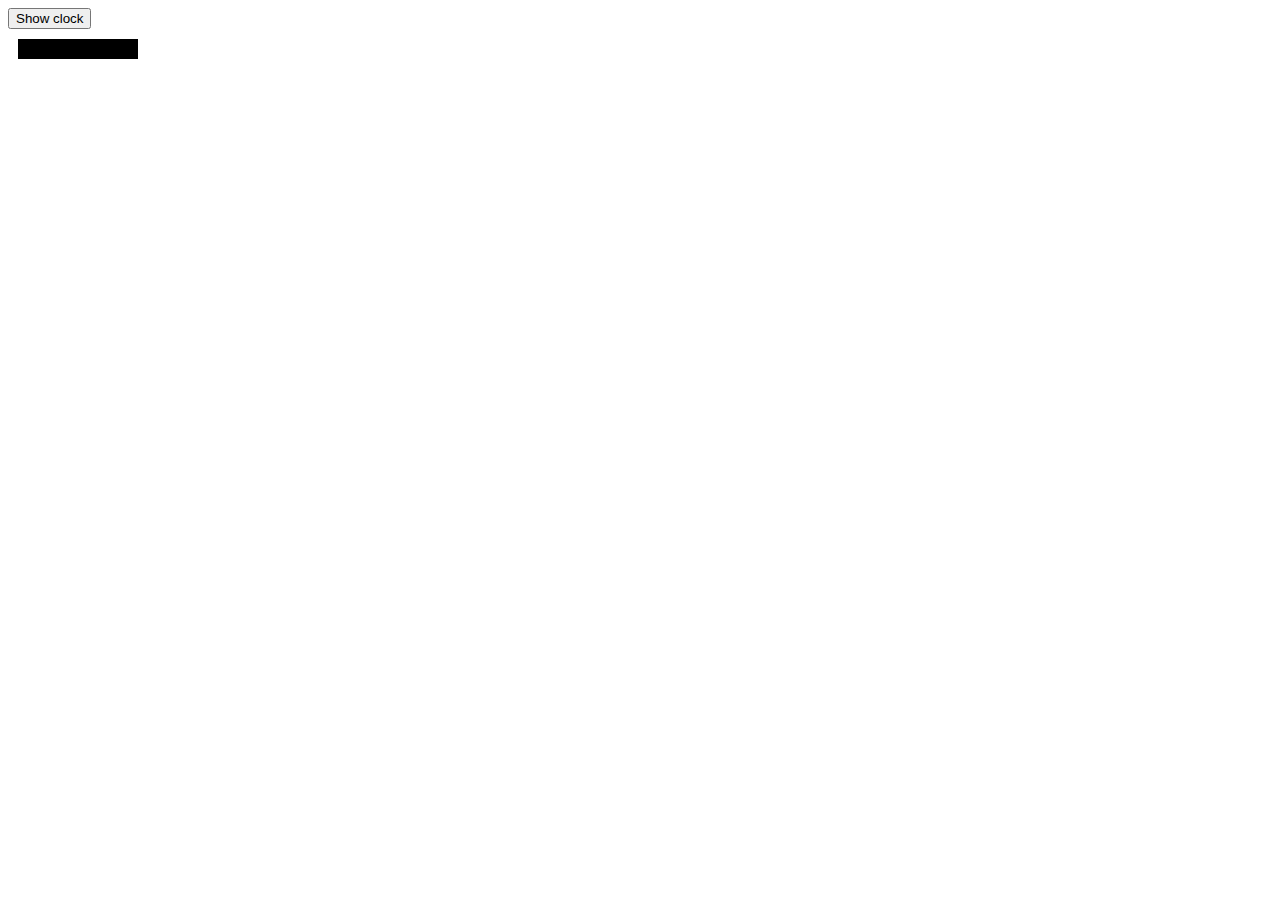
<file: week05/clockButton.html>
<!DOCTYPE html>
<html>
  <head>
    <meta charset="utf-8">
    <title>Web Design 2: My JavaScript clock</title>

    <script>
        function updateTime() {

            // get all parts of the current time
        var now = new Date();
        var hours = now.getHours();
        var minutes = now.getMinutes();
        var seconds = now.getSeconds();
          
            // add leading zero's to minutes and seconds
  if (minutes < 10) {
    minutes = '0' + minutes;
  }
  if (seconds < 10) {
    seconds = '0' + seconds;
  }

  // get time of day (am or pm)
  if (hours >= 12 && hours < 24) {
    var timeOfDay = 'pm';
  }
  else {
    var timeOfDay = 'am';
  }

  // convert hours from 24-hour time to 12-hour time
  if (hours > 12) {
    hours = hours - 12;
  }
    
        // splice them together into a character string named "currentTime"
        var currentTime = hours + ':' + minutes + ':' + seconds + '  ' + timeOfDay;
    
        // get the clock div
        var myClock = document.getElementById('clock');
    
        // write the currentTime string to the clock div
        myClock.innerHTML = currentTime;
        }
      
        function toggleClock() {
    // get the clock
    var myClock = document.getElementById('clock');

    // get the current value of the clock's display property
    var displaySetting = myClock.style.display;

    // also get the clock button, so we can change what it says
    var clockButton = document.getElementById('clockButton');

    // now toggle the clock and the button text, depending on current state
    if (displaySetting == 'block') {
      // clock is visible. hide it
      myClock.style.display = 'none';
      // change button text
      clockButton.innerHTML = 'Show clock';
    }
    else {
      // clock is hidden. show it
      myClock.style.display = 'block';
      // change button text
      clockButton.innerHTML = 'Hide clock';
    }
  }
    </script>

    <style>
    div#clock {
      display: block;
      text-align: center;
      background-color : black;
      color: white;
      padding: 10px;
      margin: 10px;
      width: 100px;
      font-family: sans-serif;
    }
  </style>
    
  </head>
<body onload="setInterval('updateTime()',1000)">
  <button onclick="toggleClock()" id="clockButton">Show clock</button>
    <div id="clock"></div>
  </body>
</html>
</file>
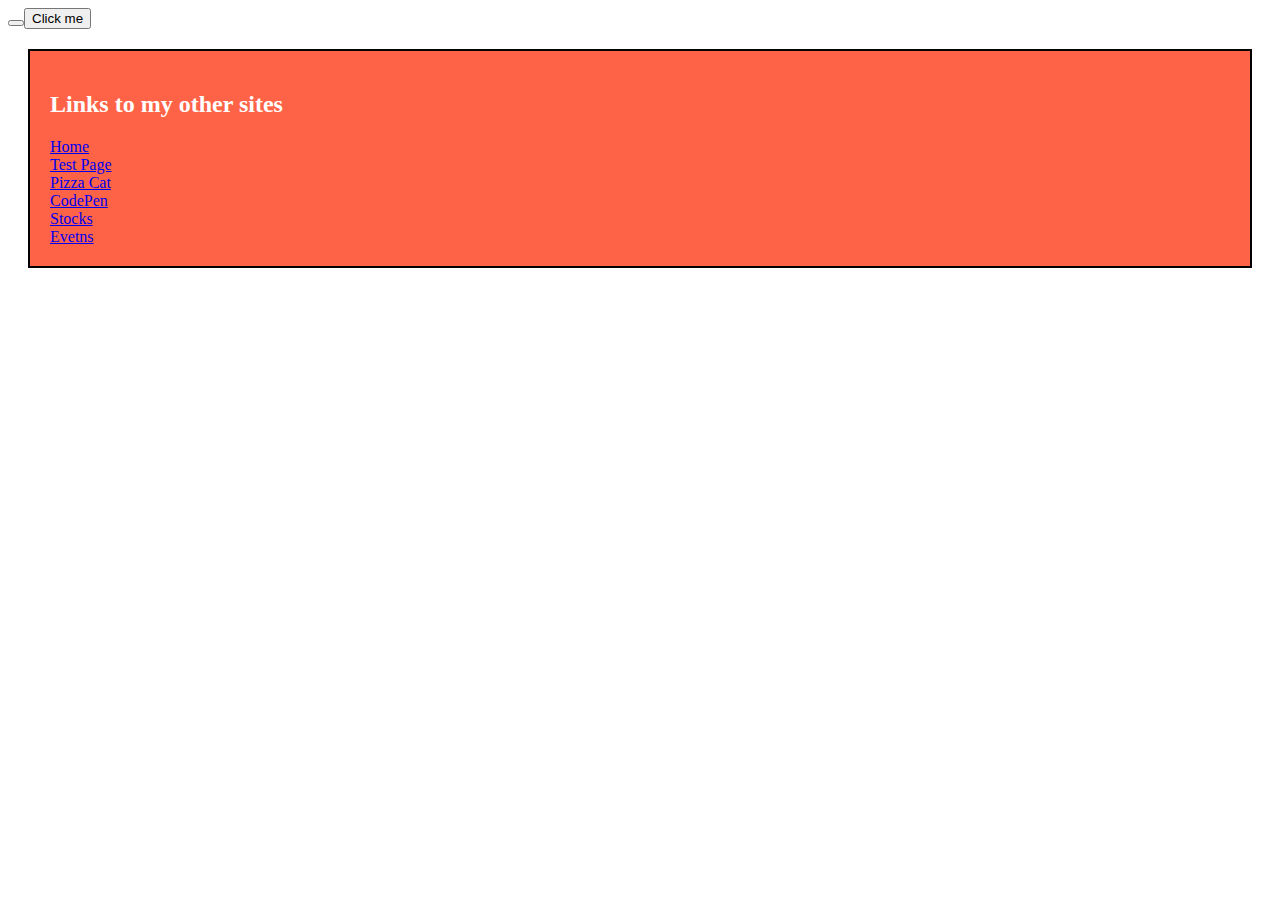
<file: week05/evetns.html>
<!DOCTYPE html>
<html>
<style>
    footer {
    background-color: tomato;
    color: white;
    border: 2px solid black;
    margin: 20px;
    padding: 20px;
    }
</style>

<head>
    <script>
        function alert();
    </script>
</head>

<body>
    <script>
        function alert() {
          document.write("The page has loaded.");
        }
        </script>
    <button> 
        <button onclick="alert()">Click me</button>
        <script>
            function alert() {
              document.write("The button was clicked.")
            }
            </script>
    </button>
</body>

<footer>
    <h2>Links to my other sites</h2>
    <a href="https://deuskira.github.io/">Home</a><br>
    <a href="https://deuskira.github.io/week02/coding101.html">Test Page</a><br>
    <a href="https://deuskira.github.io/week02/index.html">Pizza Cat</a><br>
    <a href="https://codepen.io/your-work/">CodePen</a><br>
    <a href="https://deuskira.github.io/week05/StockVariables.html">Stocks</a><br>
    <a href="https://deuskira.github.io/week05/evetns.html">Evetns</a>
</footer>

</html>
</file>
<file: week03/styles.css>
@charset "utf-8";
/* CSS Document */

body{
    font-family: "Georgia", serif;
    color: #000000;
    line-height: 140%;
    margin: 25px 50px 75px 100px;
    background-image: url("page-bg.gif");
    background-repeat: no-repeat;
    background-attachment: fixed;
    background-color: #F7F3DE;
}

header h1{
    font-size: 350%;
    color: #7C1A00;
    padding: 40px;
    padding-left: 120px;
    background-image: url("header-image-1.gif");
    background-position: left top;
    background-repeat: no-repeat;
}

#container{
    margin-bottom: 30pc;
}

nav{
    float: left;
    width: 150px;
}

nav ul{
    padding: 0%;
    margin: 0%;
    list-style-type: none;
    color: #7C1A00;
}

nav li{
    margin: 10px;
    border-width: 1px;
    border-style: solid;
    border-color: #7C1A00;
    background-color: #FFE597;
}

nav a{
    color: white;
    background-color: #8C9273;
    padding: 3px;
    padding-right: 60px;
    text-decoration: none;
}

nav a:hover{
    background-color: #7C1A00;
}

#content{
    background-image: ("trans-bg.gif");
    border-width: 1px;
    border-style: solid; 
    border-color: #CCCCCC;
    margin-left: 180px;
    padding: 10px;
}

footer{
    clear: both;
    text-align: center;
}

footer li{
    display: inline;
    padding: 10px;
}

h1{
    color: #8C9273;
}

h2{
    border-left: 20px;
    border-left-style: solid;
    border-left-color: #8C9273;;
    border-bottom: 5px;
    border-bottom-style: solid;
    border-bottom-color: #8C9273;
    padding-left: 5px;
}

h3{
    background-image: ("header-star-1.gif");
    background-repeat: no-repeat;
    padding-left: 20px;
}

blockquote{
    background-color: #FFE597;
}

ul{
    list-style-type: square;
}

a{
    color: #7C1A00;
    font-weight: bold;
}

a:hover{
    background-color: #FFE597;
}
</file>
<file: week04/style.css>
/* || General setup */

html, body {
  margin: 0;
  padding: 0;
}

html {
  font-size: 10px;
  background-color: #a9a9a9;
}

body {
  width: 70%;
  min-width: 800px;
  margin: 0 auto;
}

/* || typography */

h1, h2, h3 {
  font-family: 'Cinzel Decorative', cursive;
  color: #2a2a2a;
}

p, input, li {
  font-family: 'Roboto Condensed', sans-serif;
  color: #2a2a2a;
}

h1 {
  font-size: 4rem;
  text-align: center;
  text-shadow: 2px 2px 10px black;
}

h2 {
  font-size: 3rem;
  text-align: center;
}

h3 {
  font-size: 2.2rem;
}

p, li {
  font-size: 1.6rem;
  line-height: 1.5;
}

/* || header layout */

header {
  margin-bottom: 10px;
  display: flex;
  flex-flow: row wrap;
}

body > * {
  background-color: red;
  padding: 1%;
}

main, header, nav, article, aside, footer, section {
  background-color: rgba(0,255,0,0.5);
  padding: 1%;
}

h1 {
  flex: 5;
  text-transform: uppercase;
}

header img {
  display: block;
  height: 60px;
  padding-top: 20.15px;
}

nav {
  height: 50px;
  flex: 100%;
  display: flex;
}

nav ul {
  padding: 0;
  list-style-type: none;
  flex: 2;
  display: flex;
}

nav li {
  display: inline;
  text-align: center;
  flex: 1;
}

nav a, nav span {
  display: inline-block;
  font-size: 2rem;
  height: 3rem;
  line-height: 1.7;
  text-transform: uppercase;
  text-decoration: none;
  color: black;

}

/* || main layout */

main {
  display: flex;
}

article {
  flex: 4;
}

aside {
  flex: 1;
  margin-left: 10px;
  padding: 1%;
}

aside a {
  display: block;
  float: left;
  width: 50%;
}

aside img {
  max-width: 100%;
}

footer {
  margin-top: 10px;
}
</file>
